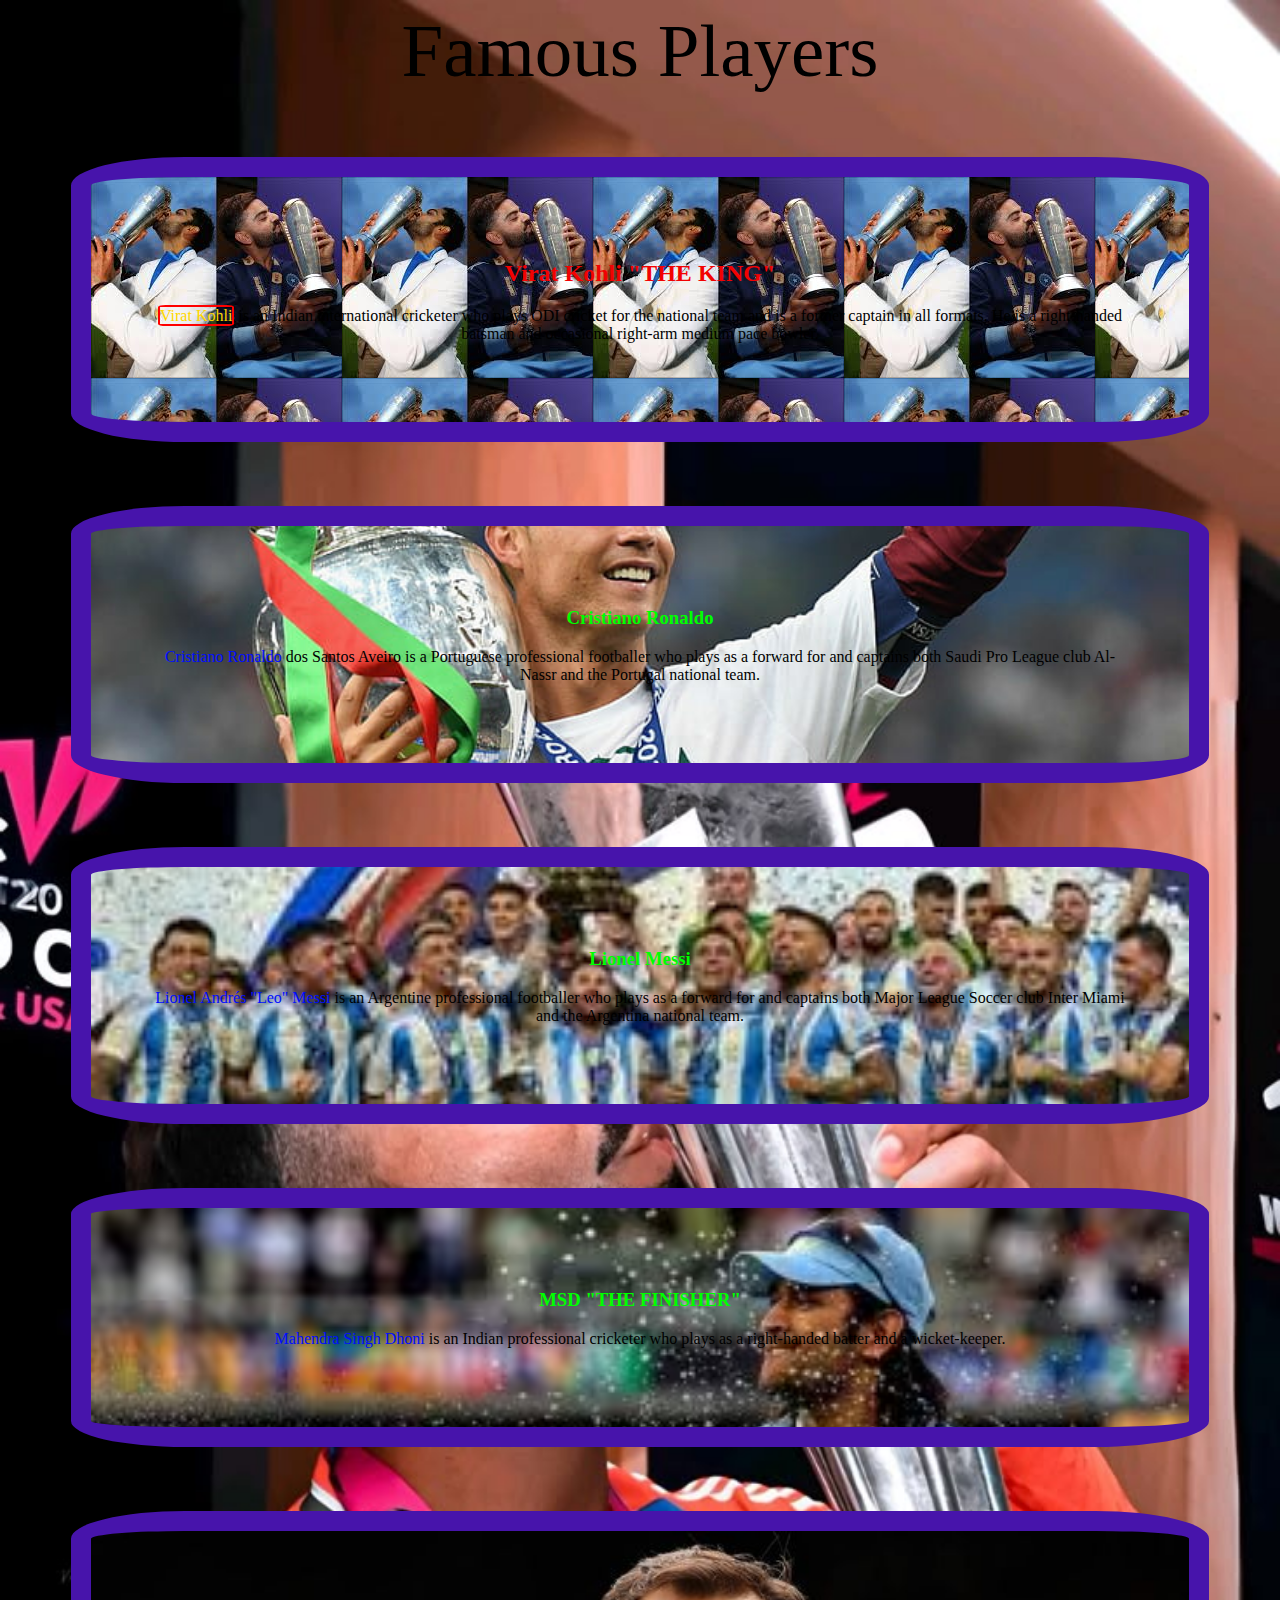
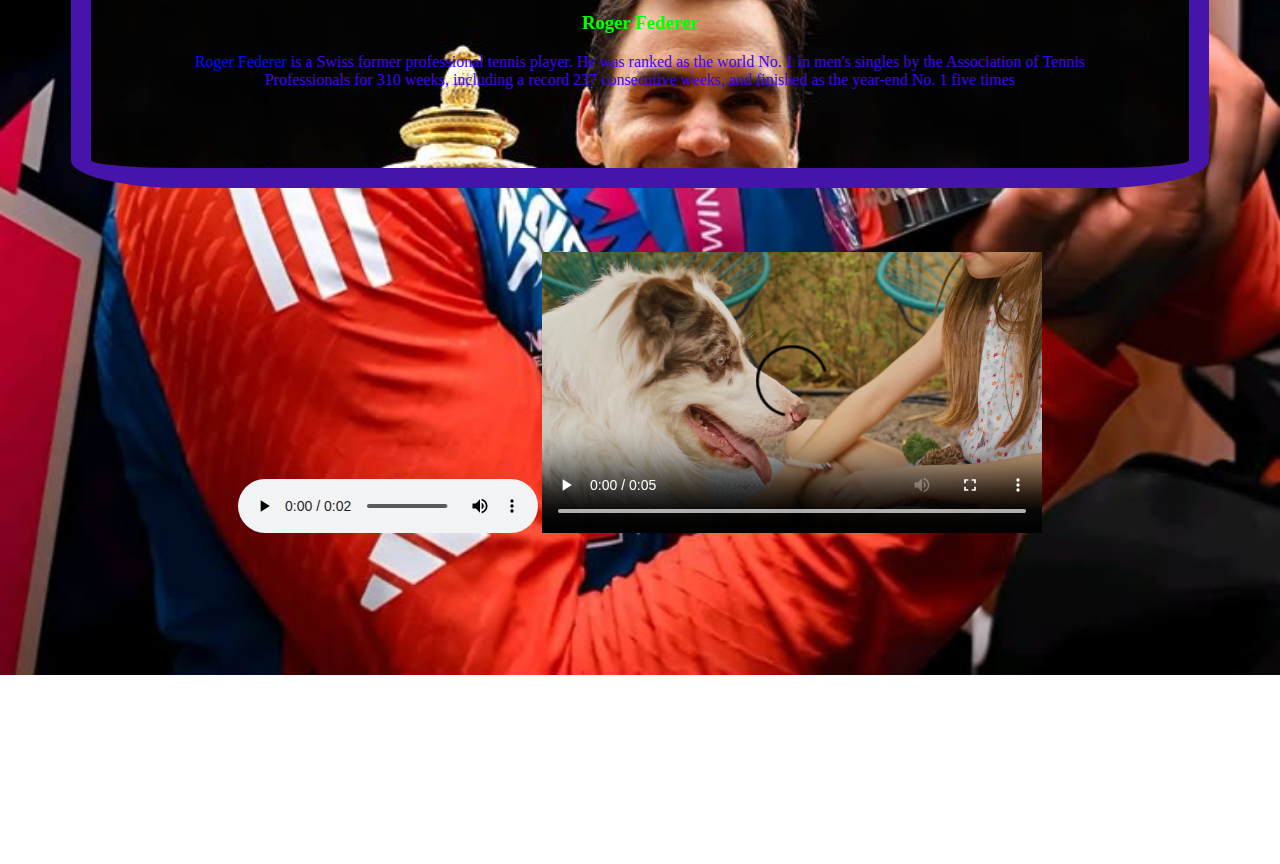
<file: index.html>
<!DOCTYPE html>
<html lang="en">
<head>
    <meta charset="UTF-8">
    <meta name="viewport" content="width=device-width, initial-scale=1.0">
    <title>Lets-try-new-repo</title>
    <link rel="stylesheet" href="./style.css">
</head>
<body>
    <header>Famous Players</header>
    <div style="background-image: url(./koHLI11.avif);  background-image: url(./kOHLI24.jpg);    
    background-image: url(./kOHLI25.jpeg);"> 
        <h2>Virat Kohli "THE KING"</h2>
        <p><span id="Virat">Virat Kohli</span> is an Indian international cricketer who plays ODI cricket for the national team and is a <span class="Quality">former captain in all formats</span>. He is a right-handed batsman and occasional right-arm medium pace bowler.</p>
    </div>
    <div style="background-image: url(./CR7.jpg); background-position:center; background-repeat: no-repeat; background-size: 100%;">
        <h3>Cristiano Ronaldo</h3>
        <p ><span class="name">Cristiano Ronaldo</span> dos Santos Aveiro is a Portuguese professional footballer who plays as a forward for and captains both Saudi Pro League club Al-Nassr and the Portugal national team.</p>
    </div>
    <div style="background-image: url(./MESSI.jpeg); background-size:500px; background-position: center; background-repeat: no-repeat; background-size: 100%;">
        <h3>Lionel Messi</h3>
        <p><span class="name">Lionel Andrés "Leo" Messi</span> is an Argentine professional footballer who plays as a forward for and captains both Major League Soccer club Inter Miami and the Argentina national team.</p>
    </div>
    <div style="background-image: url(./dHONI.avif); background-size: 500px; background-repeat: no-repeat; background-size: 100%;">
        <h3>MSD "THE FINISHER"</h3>
        <p><span class="name">Mahendra Singh Dhoni</span> is an Indian professional cricketer who plays as a right-handed batter and a wicket-keeper.</p>
    </div>
    <div style="background-image: url(./rojer.jpg); background-size: 100%;">
        <h3>Roger Federer</h3>
        <p ><span class="name">Roger Federer</span><span id="ROG"> is a Swiss former professional tennis player. He was ranked as the world No. 1 in men's singles by the Association of Tennis Professionals for 310 weeks, including a record 237 consecutive weeks, and finished as the year-end No. 1 five times</span></p>
    </div>
    <audio controls src="./Visual/lion-roaring-sfx-293295.mp3"></audio>
    <video width="500px" controls src="./Visual/101241-video-720.mp4"></video>
    <iframe width="560" height="315" src="https://www.youtube.com/embed/V26Oe4Fhz7U?si=D6w2zaQKTlWb90aL" title="YouTube video player" frameborder="0" allow="accelerometer; autoplay; clipboard-write; encrypted-media; gyroscope; picture-in-picture; web-share" referrerpolicy="strict-origin-when-cross-origin" allowfullscreen></iframe>
</body>
</html>
</file>
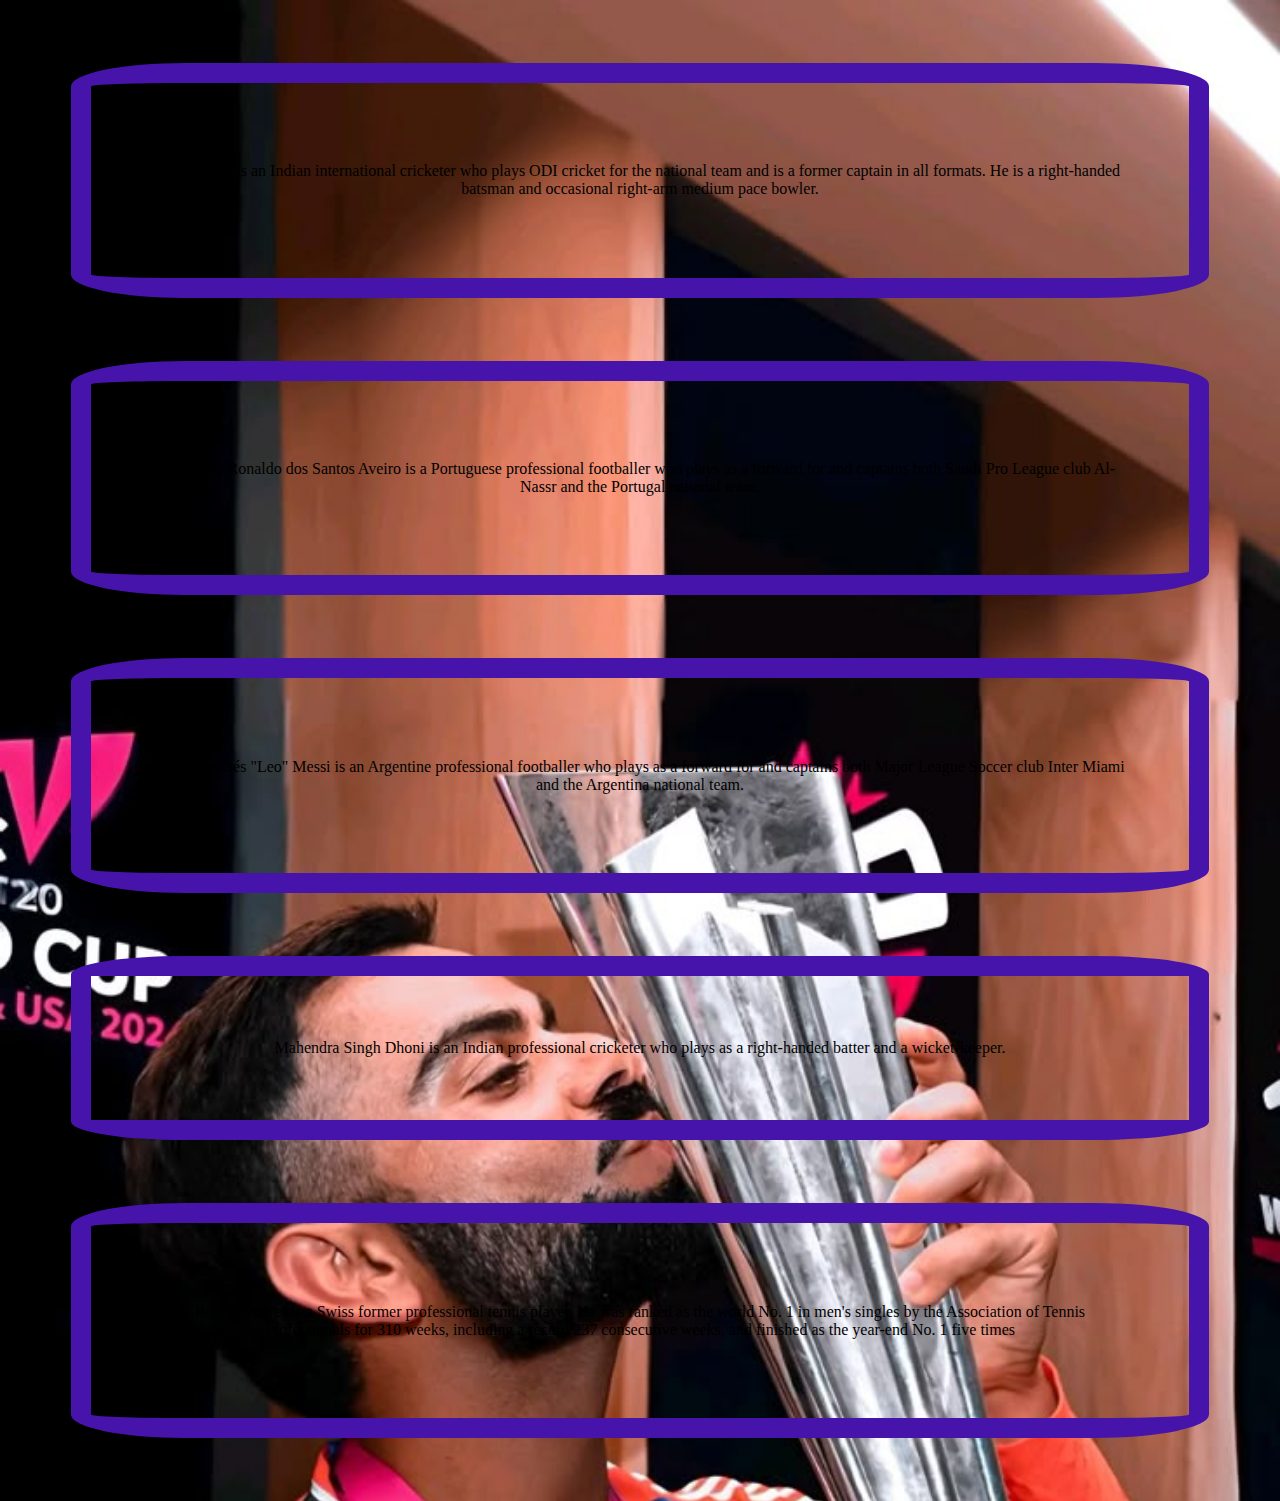
<file: indeex.html>
<!DOCTYPE html>
<html lang="en">
<head>
    <meta charset="UTF-8">
    <meta name="viewport" content="width=device-width, initial-scale=1.0">
    <title>Lets-try-new-repo</title>
    <link rel="stylesheet" href="style.css">
</head>
<body>
    <div>
        <p>Virat Kohli is an Indian international cricketer who plays ODI cricket for the national team and is a former captain in all formats. He is a right-handed batsman and occasional right-arm medium pace bowler.</p>
    </div>
    <div>
        <p>Cristiano Ronaldo dos Santos Aveiro is a Portuguese professional footballer who plays as a forward for and captains both Saudi Pro League club Al-Nassr and the Portugal national team.</p>
    </div>
    <div>
        <p>Lionel Andrés "Leo" Messi is an Argentine professional footballer who plays as a forward for and captains both Major League Soccer club Inter Miami and the Argentina national team.</p>
    </div>
    <div>
        Mahendra Singh Dhoni is an Indian professional cricketer who plays as a right-handed batter and a wicket-keeper.
    </div>
    <div>
        <p>Roger Federer is a Swiss former professional tennis player. He was ranked as the world No. 1 in men's singles by the Association of Tennis Professionals for 310 weeks, including a record 237 consecutive weeks, and finished as the year-end No. 1 five times</p>
    </div>
</body>
</html>
</file>
<file: style.css>
h2{
    color: rgb(242, 2, 2); 
}
#Virat{
    color: gold; border: 2px solid red; border-radius: 10%;
}
.name{
     color: rgb(0, 13, 255); border: 2px orange; */
}
h3{
    color: lime; 
   
}
div{
    border: 20px solid rgb(71, 20, 171); border-radius: 10%; padding:5%; margin: 5%;
}
#ROG{
    color: rgb(64, 3, 249);
}
body{
    background-image: url(./kOHLI24.jpg); background-repeat: no-repeat;
    background-size: 100% ;
}
header{
    font-size: 75px;
}
*{
    text-align: center;
}
</file>
